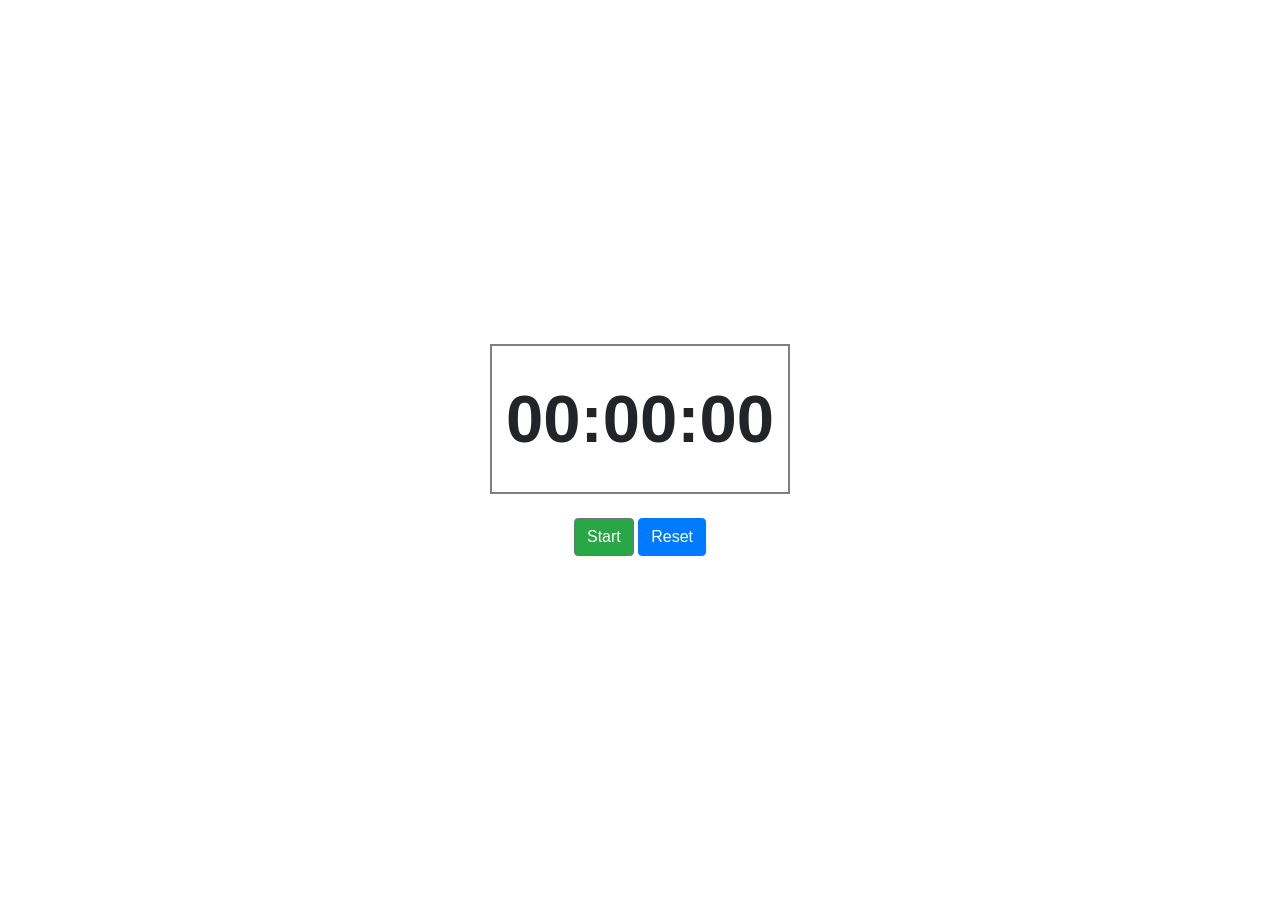
<file: index.html>
<!doctype html>
<html lang="en">
  <head>
    <meta charset="UTF-8" />
    <meta name="viewport" content="width=device-width, initial-scale=1.0" />
    <title>Timer</title>
    <link rel="stylesheet" href="style.css" />
    <link
      rel="stylesheet"
      href="https://cdn.jsdelivr.net/npm/bootstrap@4.5.3/dist/css/bootstrap.min.css"
      integrity="sha384-TX8t27EcRE3e/ihU7zmQxVncDAy5uIKz4rEkgIXeMed4M0jlfIDPvg6uqKI2xXr2"
      crossorigin="anonymous"
    />
  </head>
  <body>
    <div class="main-cont">
      <div class="timerBox">
        <span id="hour">00</span>
        <span>:</span>
        <span id="minute">00</span>
        <span>:</span>
        <span id="second">00</span>
      </div>
      <br />
      <div>
        <button
          id="timerBtn"
          class="btn btn-success border border-secondary rounded"
          onclick="startTimer()"
        >
          Start
        </button>
        <button
          class="btn btn-danger border border-primary rounded"
          id="stopBtn"
          onclick="stopTimer()"
        >
          Stop
        </button>
        <button
          class="btn btn-primary border border-primary rounded"
          id="resetTimerBtn"
          onclick="resetTimer()"
        >
          Reset
        </button>
      </div>
    </div>
    <script src="timer.js"></script>
  </body>
</html>
</file>
<file: style.css>
*{
    margin:0;
    padding: 0;
    box-sizing:border-box;
}

.main-cont{
    height: 100vh;
    width: 100%;
    display: flex;
    flex-direction: column;
    justify-content: center;
    align-items: center;
}

#resetBtn{
    display: none;
}

.timerBox{
 width:300px; 
 height: 150px;
 border: solid 2px gray ;
 display: flex;
 justify-content: center;
 align-items: center;
 font-size: 67px;
 font-weight: 700;
}

#stopBtn{
    display: none;
}
</file>
